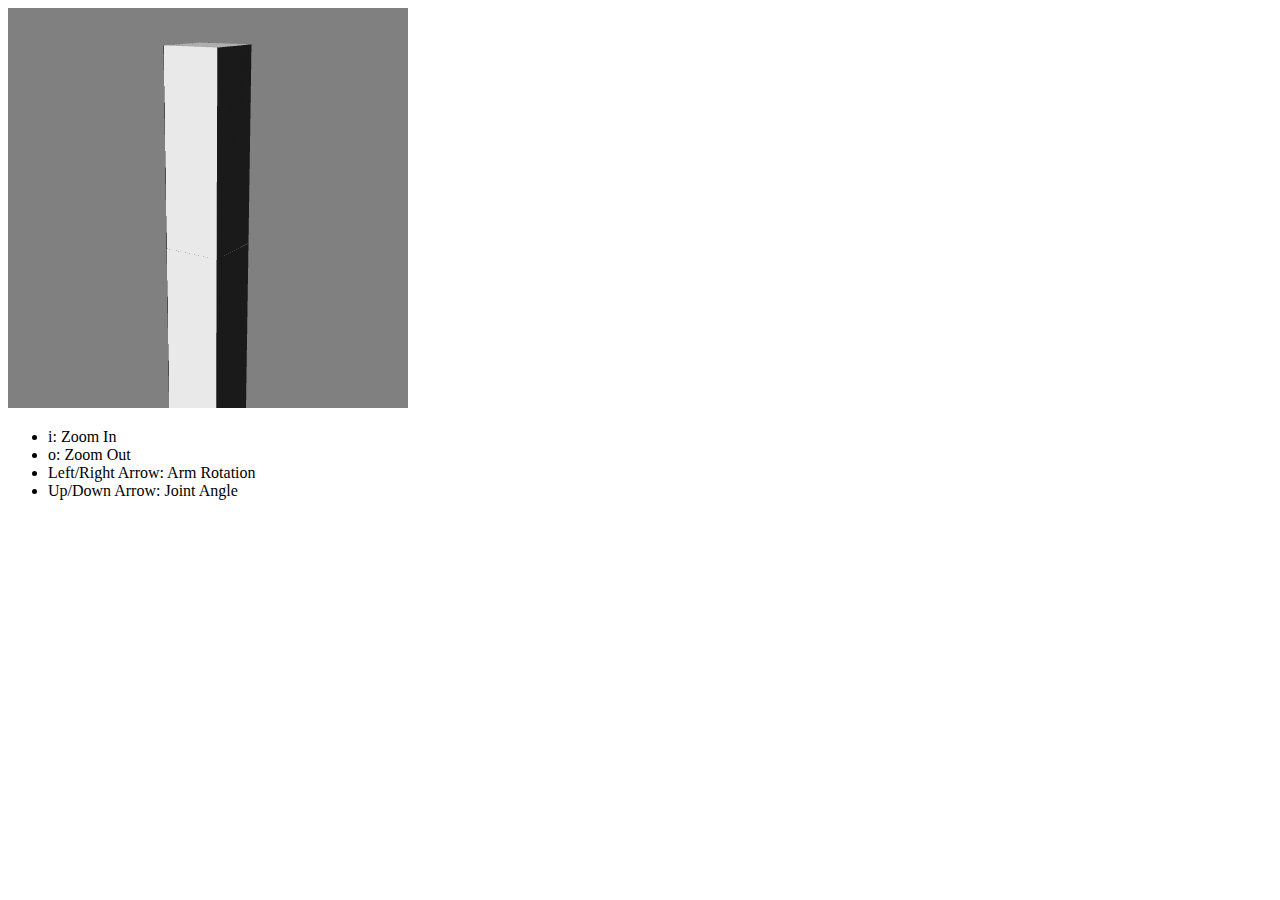
<file: 3DInteraction/index.html>
<!DOCTYPE html>
<html lang="en">
  <head>
    <meta charset="utf-8" />
    <title>3D Interaction</title>
  </head>

  <body onload="main()">
    <canvas id="webgl" width="400" height="400">
    Please use a browser that supports "canvas"
    </canvas>
    <ul>
        <li>i: Zoom In</li>
        <li>o: Zoom Out</li>
        <li>Left/Right Arrow: Arm Rotation</li>
        <li>Up/Down Arrow: Joint Angle</li>
    </ul>

    <script src="../Common/webgl-utils.js"></script>
    <script src="../Common/webgl-debug.js"></script>
    <script src="../Common/cuon-utils.js"></script>
    <script src="../Common/cuon-matrix.js"></script>
    <script src="3DInteraction.js"></script>
  </body>
</html>
</file>
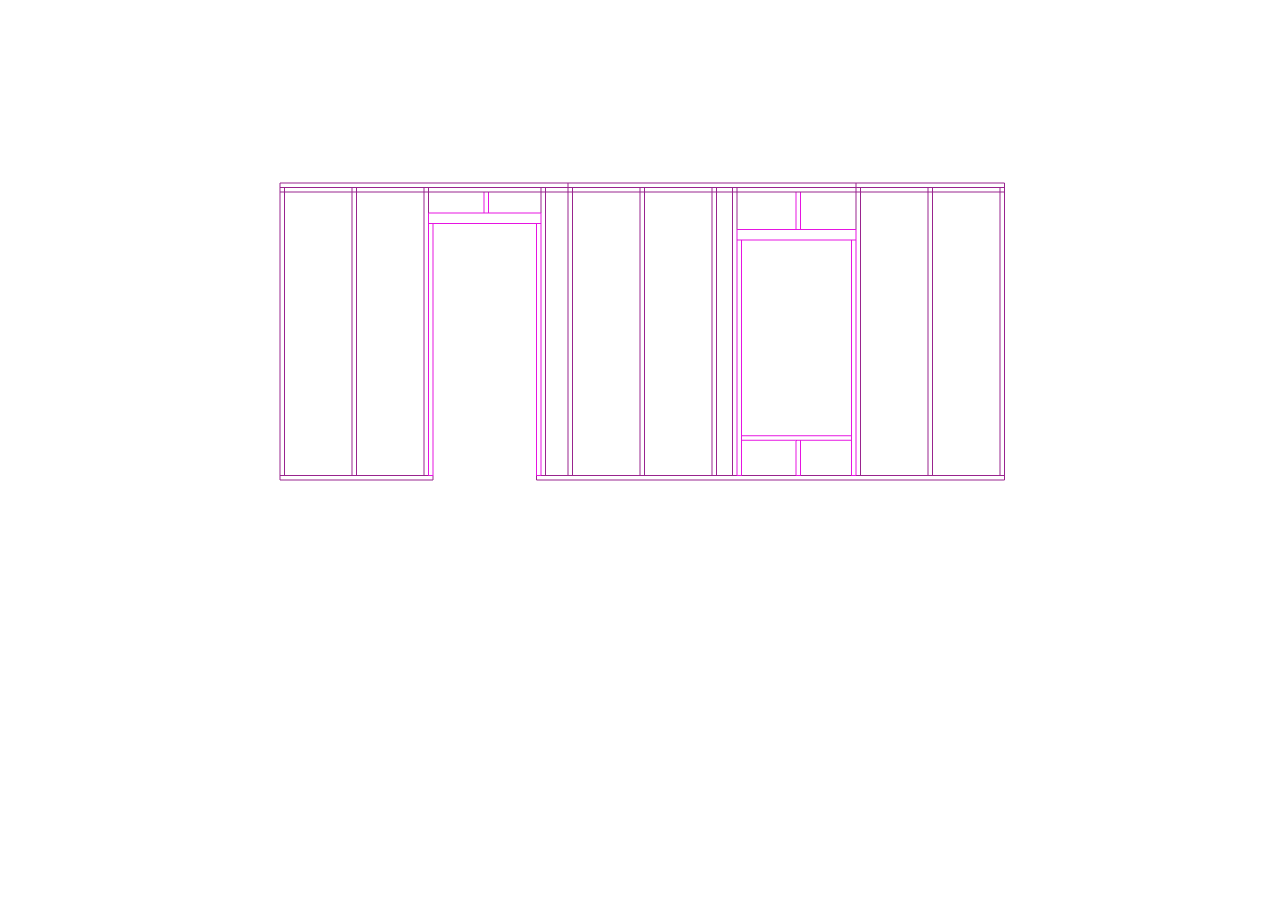
<file: WallOutline/index.html>
<!DOCTYPE html>
<html>
<head>
<title>Wall Outline</title>
<link rel="stylesheet" href="style.css">

<script id="vertex-shader" type="x-shader/x-vertex">
  attribute vec4 aVertexPosition;
  attribute vec4 aVertexColor;
  uniform mat4 uModelViewMatrix;
  uniform mat4 uProjectionMatrix;
  varying lowp vec4 vColor;
  void main(void) {
    gl_Position = aVertexPosition;
    vColor = aVertexColor;
  }
</script>

<script id="fragment-shader" type="x-shader/x-fragment">
  precision mediump float;
  varying lowp vec4 vColor;
  void main(void) {
    gl_FragColor = vColor;
  }
</script>

<script type="text/javascript" src="../Common/webgl-utils.js"></script>
<script type="text/javascript" src="../Common/initShaders.js"></script>
<script type="text/javascript" src="../Common/MV.js"></script>
<script type="text/javascript" src="wallframe.js"></script>
</head>

<body>
    <canvas id="gl-canvas" width="800" height="800">
        Oops ... your browser doesn't support the HTML5 canvas element
    </canvas>
</body>

</html>
</file>
<file: WallOutline/style.css>
html, body {
  width:  100%;
  height: 90%;
  margin: 0px;
}

#gl-canvas {
    margin-top: 5rem;
    padding-left: 0;
    padding-right: 0;
    margin-left: auto;
    margin-right: auto;
    display: block;
    width: 800px;
}
</file>
